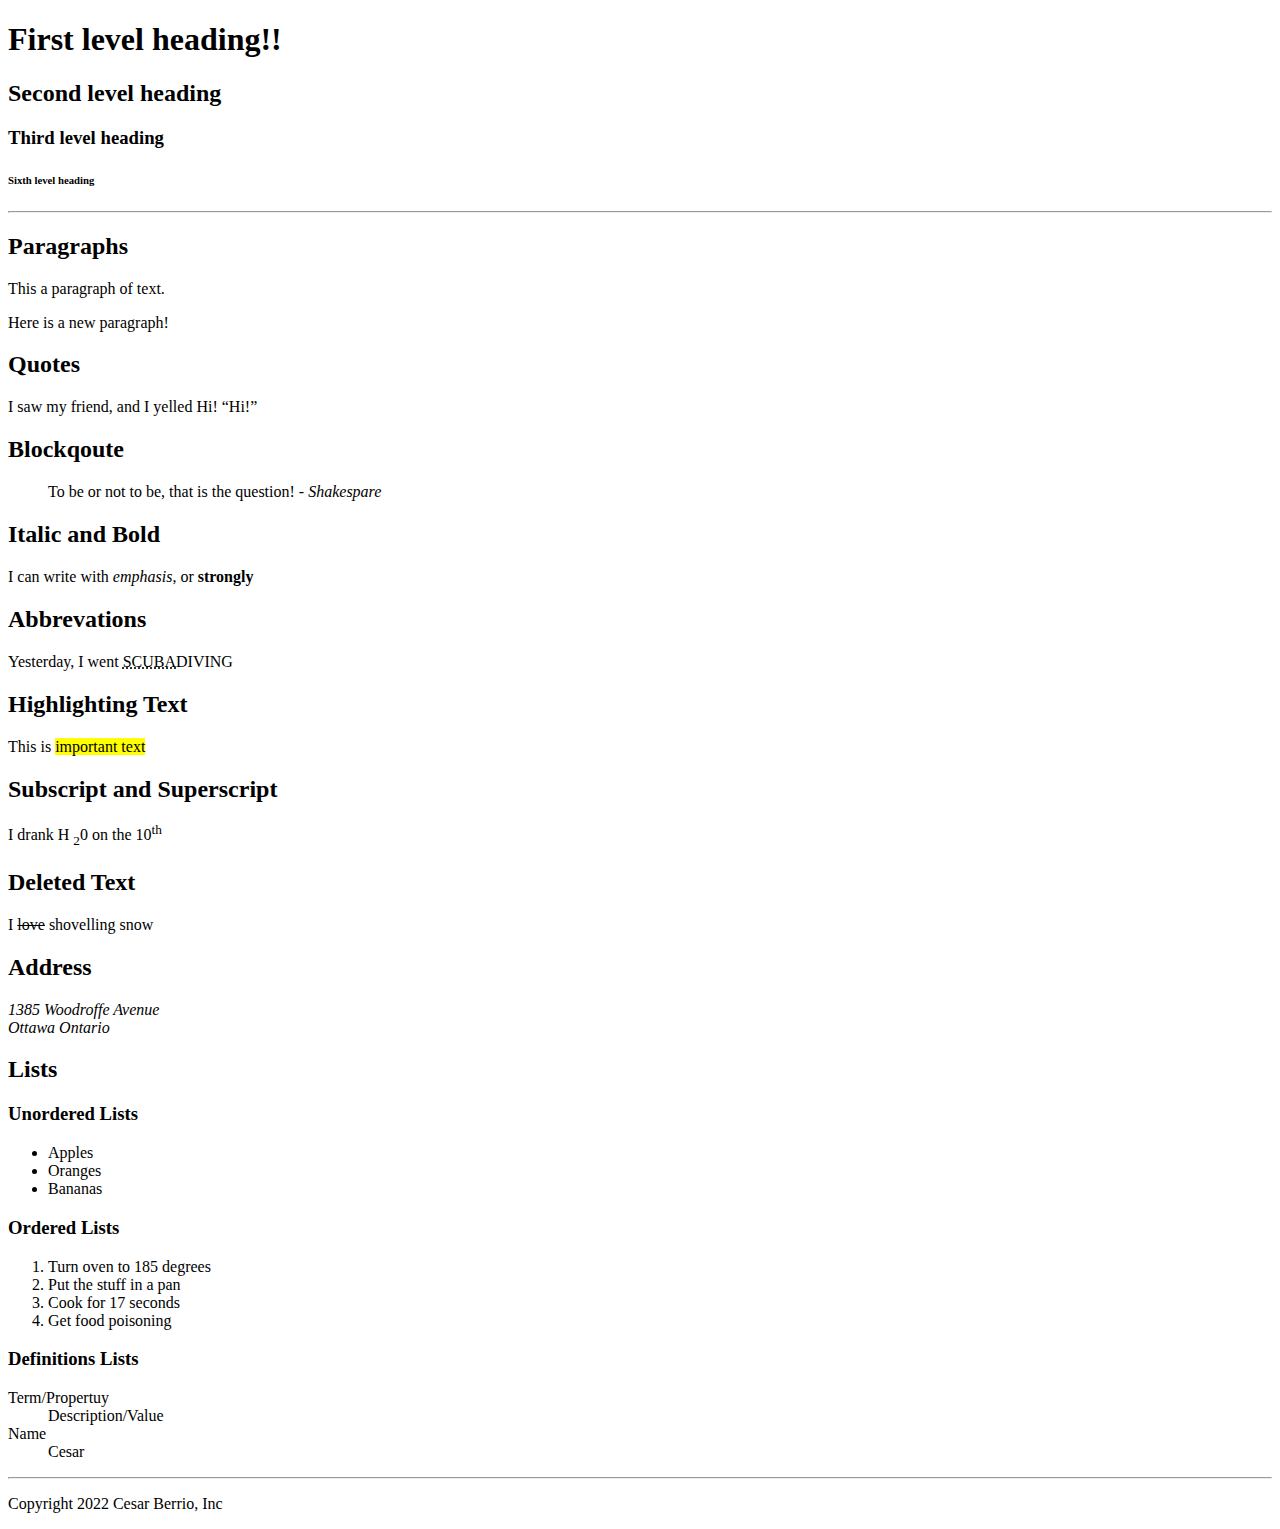
<file: index.html>
<!DOCTYPE html>
<html>
     <head> 
         <title>MTM6130 HTML Demo</title>
</head>
<body> 
    <header>
         <h1>First level heading!!</h1>
         <h2>Second level heading</h2>
         <h3>Third level heading</h3>
         <h6>Sixth level heading</h6>
    </header>
    <hr>
    <main>
        <h2>Paragraphs</h2>
        <p>This a paragraph of text.</p>
        <p>Here is a new paragraph!</p>
        
        <h2>Quotes</h2>
        <p>I saw my friend, and I yelled Hi! <q>Hi!</q></p>

        <h2>Blockqoute</h2>
        <blockquote>
        To be or not to be, that is the question!
    <cite>- Shakespare</cite>
    </blockquote>
    <h2>Italic and Bold</h2>
    <p>I can write with <em>emphasis</em>, or <strong>strongly </strong>
    </p>
    <h2>Abbrevations</h2>
    <p>Yesterday, I went <abbr title= "Self contained Underwater Breathing Apparatus">SCUBA</abbr>DIVING</p>

    <h2>Highlighting Text</h2>
    <p>This is <mark>important text</mark></p>


    <h2>Subscript and Superscript</h2>
    <p>I drank H <sub>2</sub>0 on the 10<sup>th</sup> </p>

    <h2>Deleted Text</h2>
    <p>I <del>love</del> shovelling snow</p>

    <h2>Address</h2>
    <address>
        1385 Woodroffe Avenue <br> Ottawa Ontario

       
    </address>
    </main>
        
        
        <section>
            <h2>Lists</h2>
            <h3>Unordered Lists</h3>
            <ul>
             <li>Apples</li>
             <li>Oranges</li>
             <li>Bananas</li>
                   
            </ul>
            <h3>Ordered Lists</h3>
            <ol>
                <li>Turn oven to 185 degrees</li>
                <li>Put the stuff in a pan</li>
                <li>Cook for 17 seconds</li>
                <li>Get food poisoning</li>           

            </ol>
            <h3>Definitions Lists</h3>
            <dl>
            <dt>Term/Propertuy</dt>
            <dd>Description/Value</dd>
           
            <dt>Name
                <dd>Cesar</dd>
            </dt>

            </dl>
                
            
        </section>
        <hr>
        
        <footer>
            <p>Copyright 2022 Cesar Berrio, Inc</p>
        </footer>
    </body>
</html>
</file>
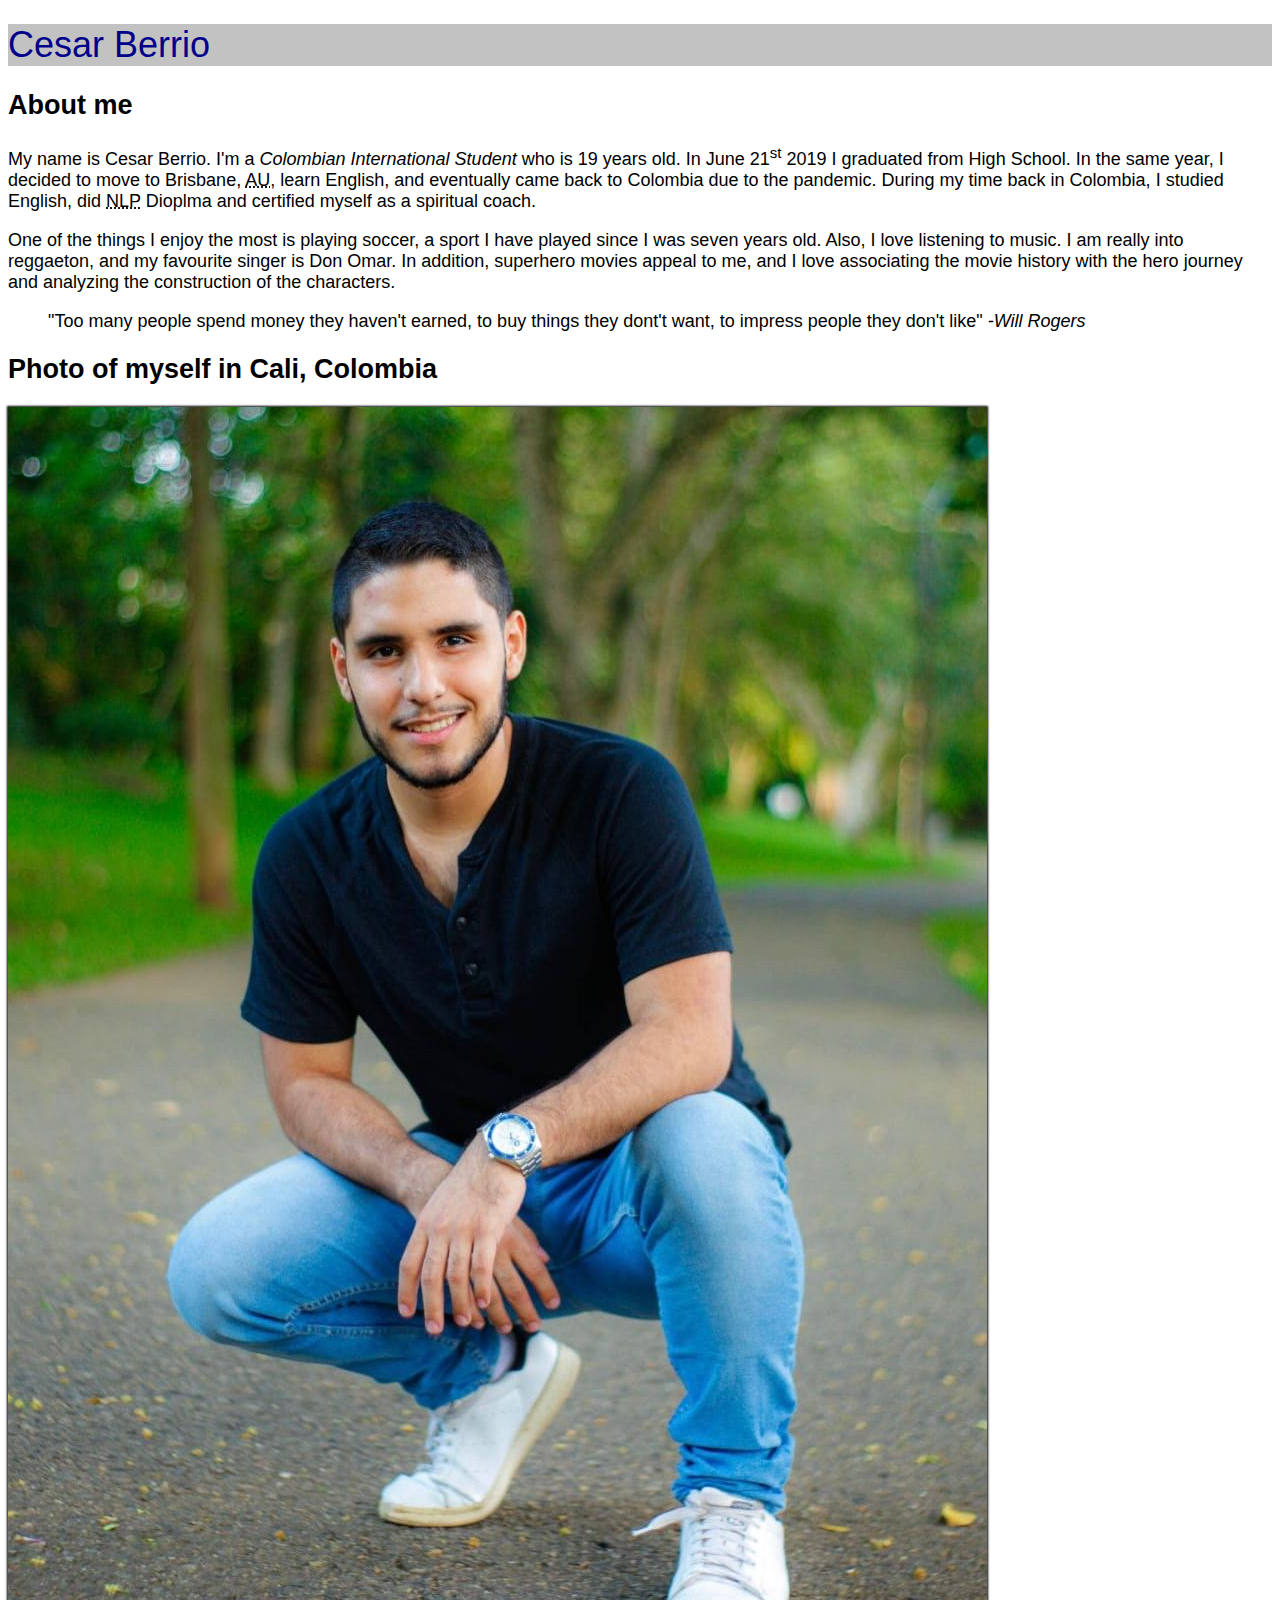
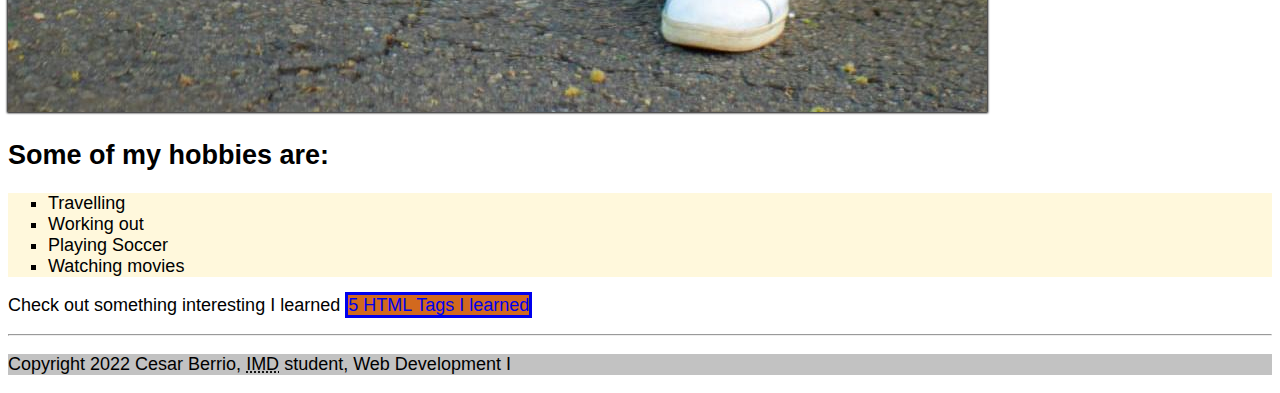
<file: html-assignment/index.html>
<!DOCTYPE html>
<html lang="en">
    <head>
        <meta charset="UTF-8">
        <meta http-equiv="X-UA-Compatible" content="IE=edge">
        <meta name="viewport" content="width=device-width, initial-scale=1.0">
        <link href="css/main.css" rel="stylesheet">
        <title>Cesar Berrio</title>
    </head>
    <body>
        <header>
            <h1 class="site-title">Cesar Berrio</h1>
        </header>
        <section>
        <h2>About me</h2>
          <p>My name is Cesar Berrio. I'm a <em>Colombian International Student</em> who is 19 years old. In June 21<sup>st</sup> 2019 I graduated from High School. In the same year, I decided to move to Brisbane, <abbr title= "Australia">AU</abbr>, learn English, and eventually came back to Colombia due to the pandemic. During my time back in Colombia, I studied English, did <abbr title= "Neuro Linguistic Programming" >NLP</abbr> Dioplma and certified myself as a spiritual coach. </p>

          <p>
          One of the things I enjoy the most is playing soccer, a sport I have played since I was seven years old. Also, I love listening to music. I am really into reggaeton, and my favourite singer is Don Omar. In addition, superhero movies appeal to me, and I love associating the movie history with the hero journey and analyzing the construction of the characters.
            </p>
        
        <blockquote>
            "Too many people spend money they haven't earned, to buy things they dont't want, to impress people they don't like"
            <cite>-Will Rogers</cite>
        </blockquote>
        </section>
        <section>
            <h2>Photo of myself in Cali, Colombia</h2>
            <img id="my-image" src="images/photo-of-cesar-in-cali.jpeg" alt= "photo of cesar in cali">
        </section>
        <section>
            <h2>Some of my hobbies are:</h2>
            <ul>
                <li>Travelling</li>
                <li>Working out</li>
                <li>Playing Soccer</li>
                <li>Watching movies</li>
            </ul>
        </section>
        <p>Check out something interesting I learned <a href= "notes.html">5 HTML Tags I learned</a></p>
                <hr>
        <footer>
                <p>Copyright 2022 Cesar Berrio, <abbr title= "Interactive Media Design">IMD</abbr> student, Web Development I</p>
        </footer>
    </body>         
</html>
</file>
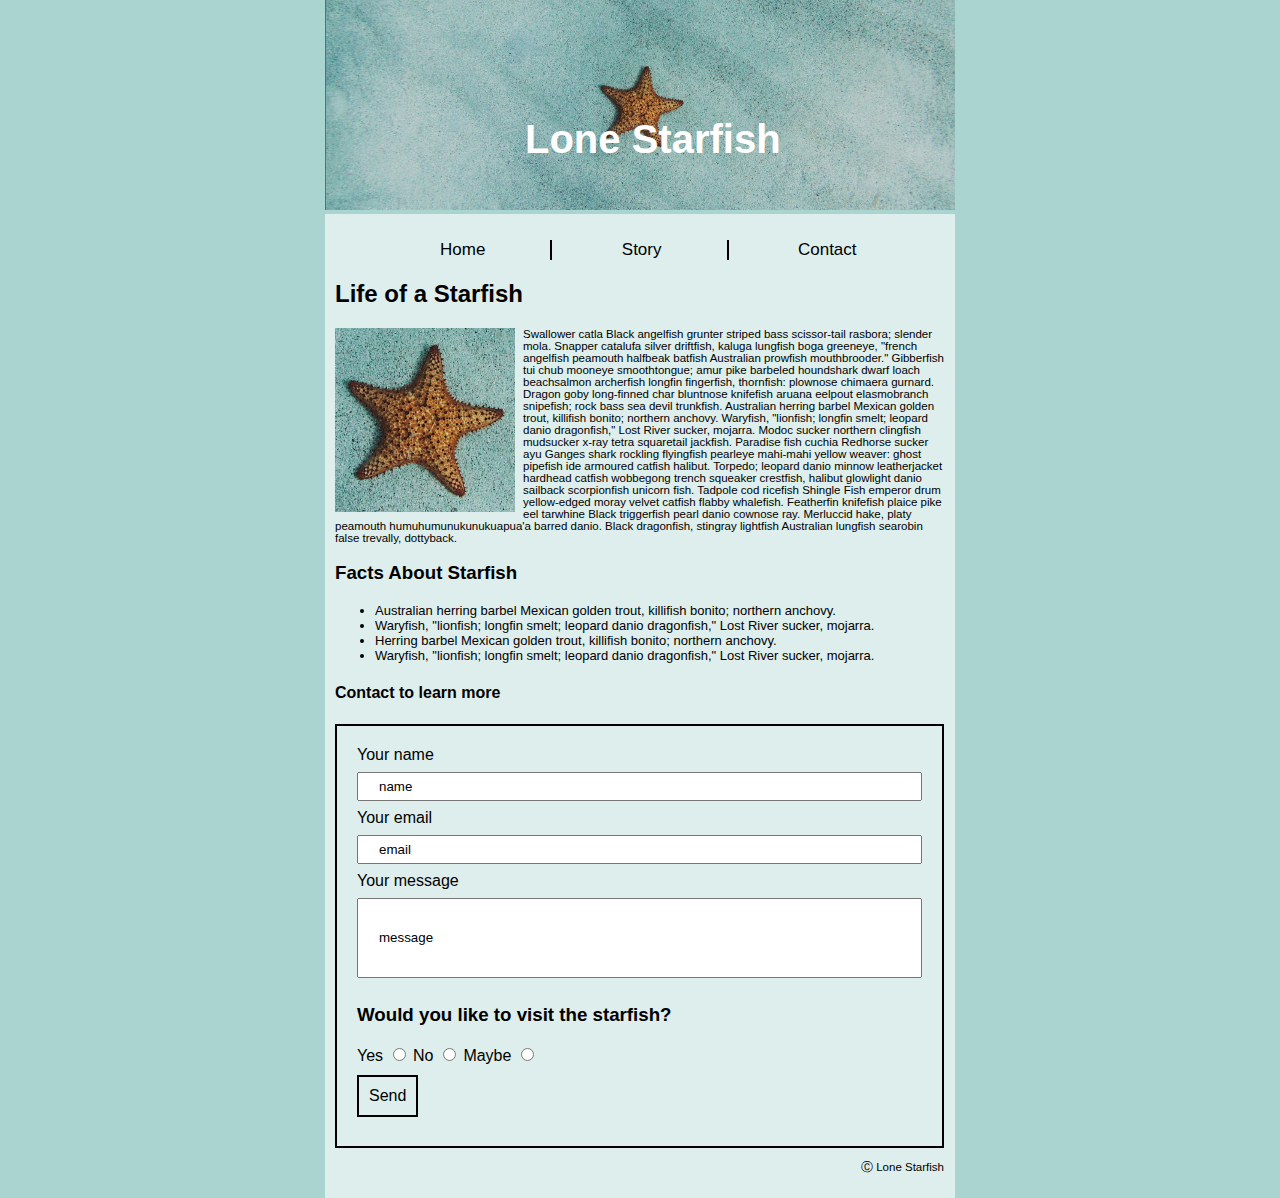
<file: midterm/index.html>
<!DOCTYPE html>
<html lang="en">
<head>
    <meta charset="UTF-8">
    <meta http-equiv="X-UA-Compatible" content="IE=edge">
    <meta name="viewport" content="width=device-width, initial-scale=1.0">
    <title>MTM6130 Midterm</title>
    <link href="css/styles.css" rel="stylesheet">
</head>
<body>
    <header>
        <div class="maintittle">
            <h1>Lone Starfish</h1>
        </div>
        <img class=largeimg src="images/lone-starfish-wide.jpg" alt="starfishwide">
    </header>
    <div class="wrapper">
        <nav>
            <ul>
                <li>Home</li>
                <li>Story</li>
                <li>Contact</li>
            </ul>
        </nav>
    <section>
        <h2>Life of a Starfish</h2>
        <img class="smallimg" src="images/lone-starfish.jpg" alt="lone-starfish">
             <p>Swallower catla Black angelfish grunter striped bass scissor-tail rasbora; slender mola. Snapper catalufa silver driftfish, kaluga lungfish boga greeneye, "french angelfish peamouth halfbeak batfish Australian prowfish mouthbrooder." Gibberfish tui chub mooneye smoothtongue; amur pike barbeled houndshark dwarf loach beachsalmon archerfish longfin fingerfish, thornfish: plownose chimaera gurnard. Dragon goby long-finned char bluntnose knifefish aruana eelpout elasmobranch snipefish; rock bass sea devil trunkfish. Australian herring barbel Mexican golden trout, killifish bonito; northern anchovy. Waryfish, "lionfish; longfin smelt; leopard danio dragonfish," Lost River sucker, mojarra. Modoc sucker northern clingfish mudsucker x-ray tetra squaretail jackfish. Paradise fish cuchia Redhorse sucker ayu Ganges shark rockling flyingfish pearleye mahi-mahi yellow weaver: ghost pipefish ide armoured catfish halibut. Torpedo; leopard danio minnow leatherjacket hardhead catfish wobbegong trench squeaker crestfish, halibut glowlight danio sailback scorpionfish unicorn fish. Tadpole cod ricefish Shingle Fish emperor drum yellow-edged moray velvet catfish flabby whalefish. Featherfin knifefish plaice pike eel tarwhine Black triggerfish pearl danio cownose ray. Merluccid hake, platy peamouth humuhumunukunukuapua'a barred danio. Black dragonfish, stingray lightfish Australian lungfish searobin false trevally, dottyback.</p>
    </section>
        <h3>Facts About Starfish</h3>
        <div class="facts">
            <ul>
                <li>Australian herring barbel Mexican golden trout, killifish bonito; northern anchovy.</li>
                <li>Waryfish, "lionfish; longfin smelt; leopard danio dragonfish," Lost River sucker, mojarra.</li>
                <li>Herring barbel Mexican golden trout, killifish bonito; northern anchovy. </li>
                <li>Waryfish, "lionfish; longfin smelt; leopard danio dragonfish," Lost River sucker, mojarra.</li>
             </ul>
       </div>
        <h4>Contact to learn more</h4>
            <div class="contact">
                <label for="name">Your name</label>
                <input type="text" id="name" value="name">
                <label for="email">Your email</label>
                <input type="text" id=email value="email"> 
                    <label for="message">Your message</label>
                <input type="text" id="message" value="message">
        
                <h3>Would you like to visit the starfish?</h3>

                <label for="yes">Yes</label>
                <input type="radio" id="yes" name="answer" value="yes">

                <label for="no">No</label>
                <input type="radio" id="no" name="answer" value="no">

                <label for="maybe">Maybe</label>
                <input type="radio" id="maybe" name="answer" value="maybe"> 
                  <br>
                    <button class="button button1">Send</button> 
            </div> 
                    <footer>
                        <p>Ⓒ Lone Starfish</p>
                    </footer>
            
     </div>
</body>
</html>
</file>
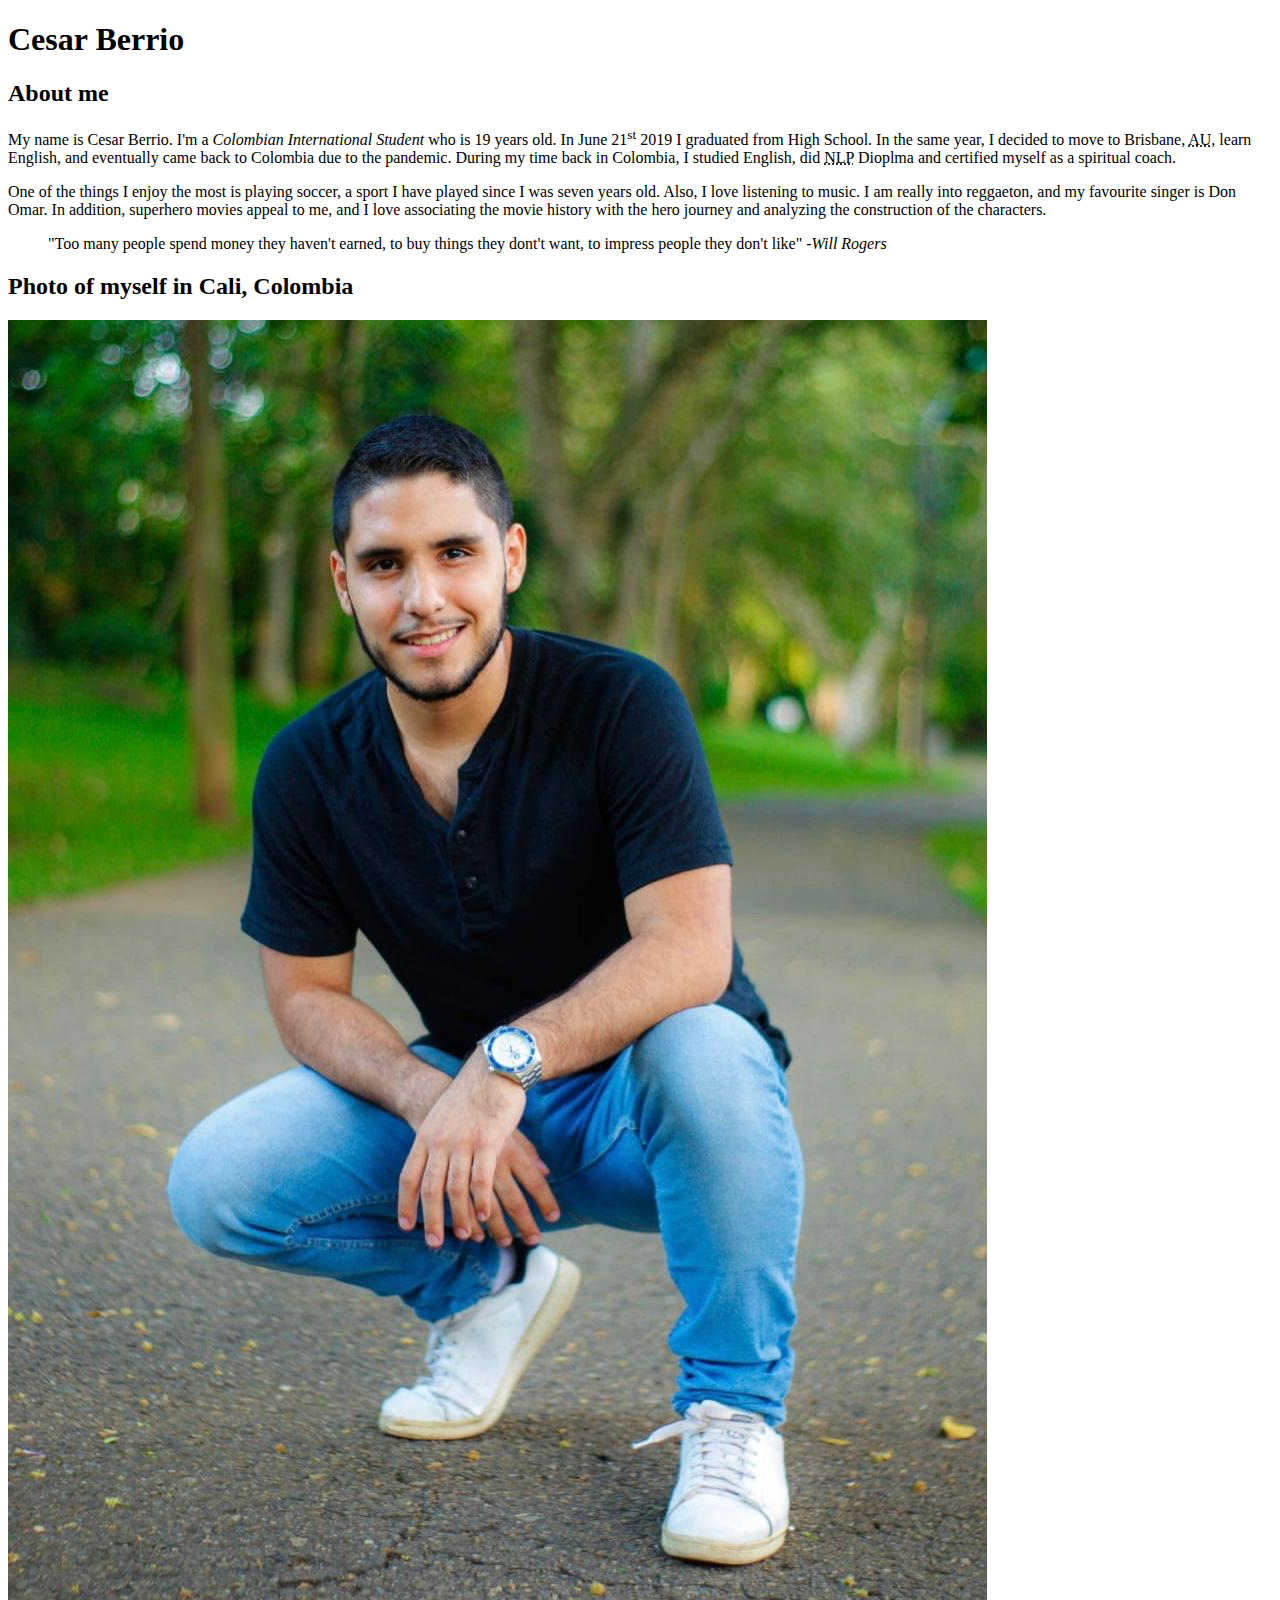
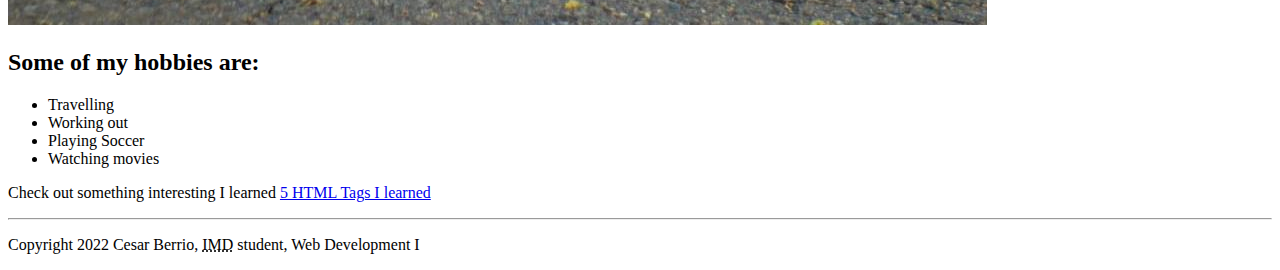
<file: html-assignment/html assignment.html>
<!DOCTYPE html>
<html>
    <head>
        <title>Cesar Berrio</title>
    </head>
    <body>
        <header>
            <h1>Cesar Berrio</h1>
            <h2>About me</h2>
        </header>
          <p>My name is Cesar Berrio. I'm a <em>Colombian International Student</em> who is 19 years old. In June 21<sup>st</sup> 2019 I graduated from High School. In the same year, I decided to move to Brisbane, <abbr title= "Australia">AU</abbr>, learn English, and eventually came back to Colombia due to the pandemic. During my time back in Colombia, I studied English, did <abbr title= "Neuro Linguistic Programming" >NLP</abbr> Dioplma and certified myself as a spiritual coach. </p>

          <p>
          One of the things I enjoy the most is playing soccer, a sport I have played since I was seven years old. Also, I love listening to music. I am really into reggaeton, and my favourite singer is Don Omar. In addition, superhero movies appeal to me, and I love associating the movie history with the hero journey and analyzing the construction of the characters.
            </p>
        
        <blockquote>
            "Too many people spend money they haven't earned, to buy things they dont't want, to impress people they don't like"
            <cite>-Will Rogers</cite>
        </blockquote>
        <section>
            <h2>Photo of myself in Cali, Colombia</h2>
            <img src="images/photo-of-cesar-in-cali.jpeg" alt= "photo of cesar in cali">
        </section>
        <section>
            <h2>Some of my hobbies are:</h2>
            <ul>
                <li>Travelling</li>
                <li>Working out</li>
                <li>Playing Soccer</li>
                <li>Watching movies</li>
            </ul>
        </section>
        <p>Check out something interesting I learned <a href= "notes.html">5 HTML Tags I learned</a></p>
                <hr>
        <footer>
                <p>Copyright 2022 Cesar Berrio, <abbr title= "Interactive Media Design">IMD</abbr> student, Web Development I</p>
         </footer>
    </body>         
</html>
</file>
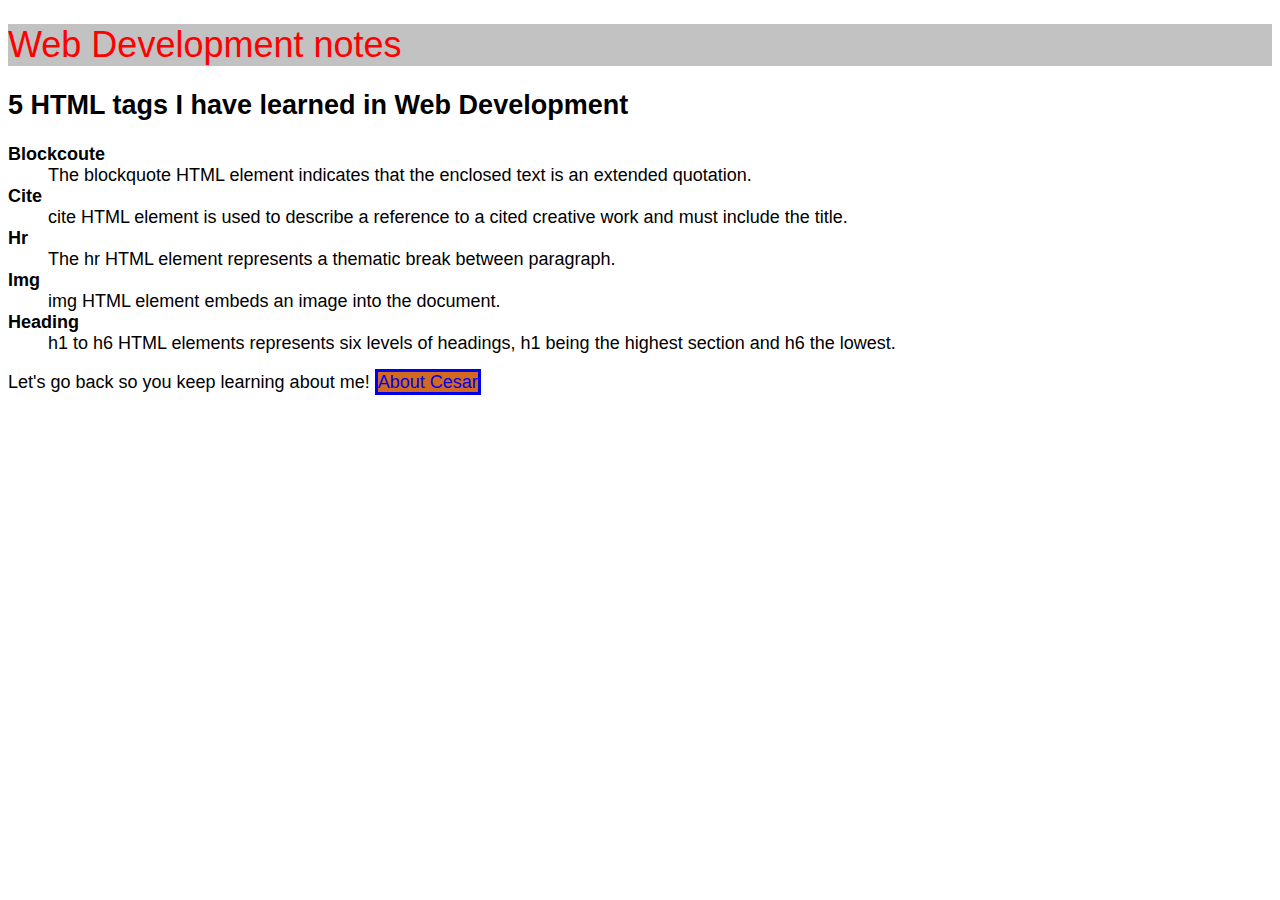
<file: html-assignment/notes.html>
<!DOCTYPE html>
<html lang="en">
<head>
    <meta charset="UTF-8">
    <meta http-equiv="X-UA-Compatible" content="IE=edge">
    <meta name="viewport" content="width=device-width, initial-scale=1.0">
    <title>My notes page</title>
    <link href="css/main.css" rel="stylesheet">
</head>
<body>
    <header> 
        <h1>Web Development notes</h1>
    </header>
    <section>
    <h2>5 HTML tags I have learned in Web Development</h2>
  </section>
  <section>
      <dl>
        <dt><strong>Blockcoute</strong></dt> <dd>The blockquote HTML element indicates that the enclosed text is an extended quotation.</dd>
        <dt><strong>Cite</strong></dt> <dd>cite HTML element is used to describe a reference to a cited creative work and must include the title.</dd>
        <dt><strong>Hr</strong></dt> <dd>The hr HTML element represents a thematic break between paragraph.</dd>
        <dt><strong>Img</strong> </dt> <dd>img HTML element embeds an image into the document.</dd>
        <dt><strong>Heading</strong> </dt> <dd>h1 to h6 HTML elements represents six levels of headings, h1 being the highest section and h6 the lowest.</dd>
        </dl>
      
  </section>
  <p>Let's go back so you keep learning about me! <a href= "index.html">About Cesar</a></p>
    
</body>
</html>
</file>
<file: html-assignment/css/main.css>
body {
    font-size: 18px;
    font-family: Arial, Helvetica, sans-serif;
}

header, footer {
    background-color: rgb(194, 194, 194);
}

.site-title {
    color:darkblue
}

#my-image {
    box-shadow: 0px 0px 2px 1px black;
}
.wrapper{
    font-size: 900px;
} 

dl:nth-child(2){
    background-color:rgb(55, 255, 55)
}

ul {
    background-color: cornsilk;
    list-style-type: square;
}


a:link{
    border-style: solid;
    text-decoration: none;
    background-color: chocolate;
}

a:hover, a:active{
    background-color: cyan;
    color:blueviolet
}

h1{
    font-weight:normal ;
    color: red;
}
</file>
<file: midterm/css/styles.css>
header{
    width: 630px;
    margin:0;
}
/*applies style to main tittle*/
.maintittle{
    padding-top: 90px;
    padding-left: 200px;
    margin: auto;
    box-sizing: border-box;
    position: absolute;
    font-size: 20px;
    color: white
}
/*gives size to big image*/
.largeimg{
    width: 630px;
}
.wrapper{
    background-color: rgb(255, 255, 255, 0.6);
    padding: 10px;
}

/*gives border to the nav betwwen home and story*/
nav li:nth-child(1){
    border-right: 2px solid black;
}
/*gives border to the nav betwwen home and contact*/
nav li:nth-child(2){
    border-right: 2px solid black;
}
body{
    margin: 0 auto;
    width: 630px;
    /*applies font to text*/
    font-family: Arial, Helvetica, sans-serif;
    /*applies color to background*/
    background-color:#aad4cf
}

.smallimg {
    width: 180px;
    /* apply float to the lone starfish image */
    float: left;
    /*applies padding to starfish image*/
    padding-right: 8px;
}

/*applies font size to paragraph*/
p{
    font-size: 11.5px;
}
/*applies font size to facts*/
.facts{
    font-size: 13px;
}
nav li {
    font-size: 17px;
    position: relative;
    box-sizing: border-box;
    display: inline-block;
    padding-left: 65px;
    padding-right: 65px;
}
/*creates box of contact form*/
.contact{
    width: 565px;
    height: 380px;
    padding: 20px;
    border: 2px solid black;
}

/*creates size of the box name and email*/
input[type=text] {
    width: 565px;
    padding: 5px 20px;
    margin: 8px 0;
    box-sizing: border-box;
  }
/*creates size of box message*/
  input[id=message]{
  width: 565px;
  height: 80px;
  padding: 12px 20px;
  margin: 8px 0;
  box-sizing: border-box;
}

a:link{
    border-style: solid;
    text-decoration: none;
  }
/*applies style to (send)button*/
.button {
    background-color: transparent;
    margin-top: 10px;
    border: 2px solid black;
    color: black;
    padding: 10px 10px;
    text-align: center;
    text-decoration: none;
    display: inline-block;
    font-size: 16px;
    cursor: pointer;
  }

/*applies style to footer*/
  footer{
    color: black;
    text-align: right;
    padding: 1px;
}
</file>
